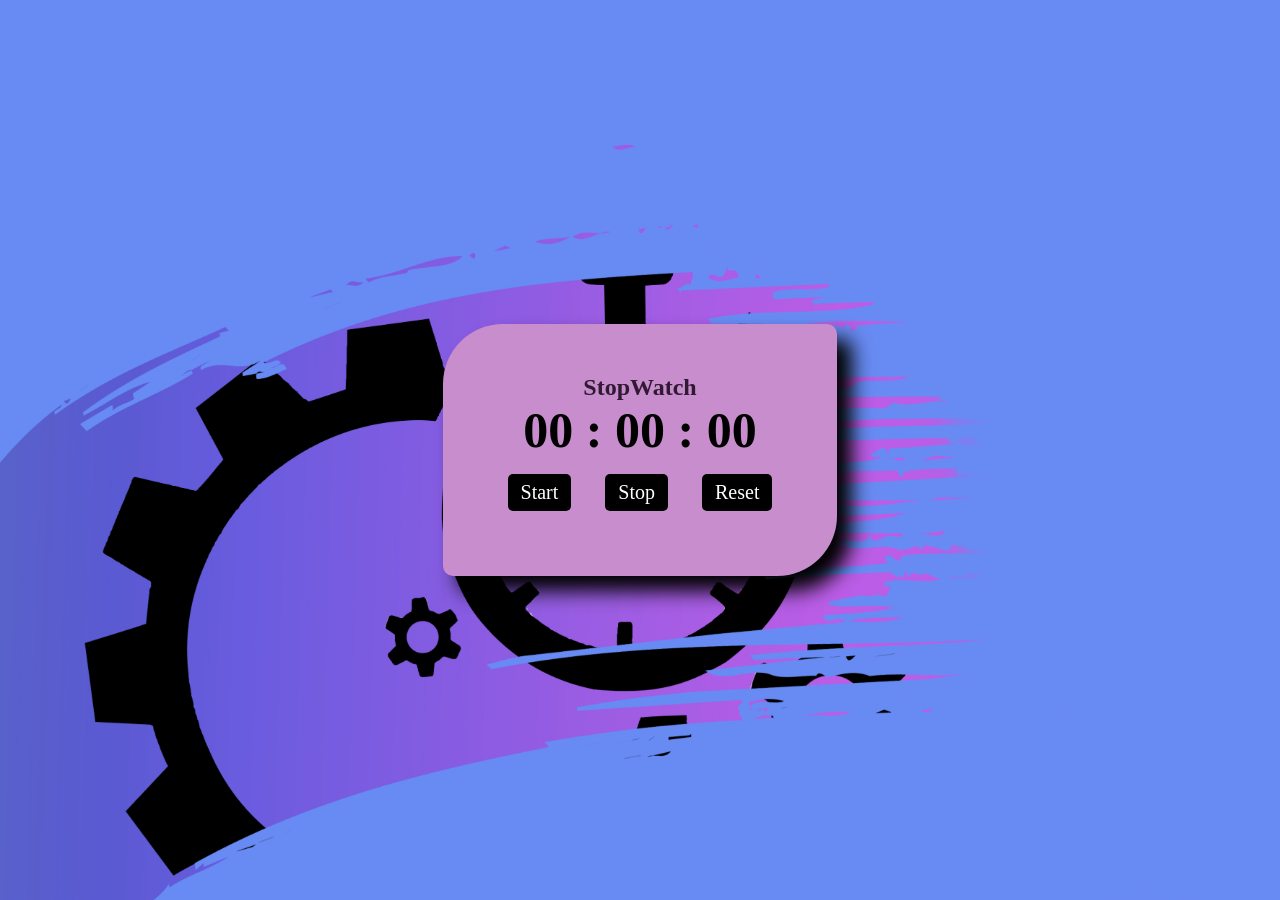
<file: index.html>
<!DOCTYPE html>
<html lang="en">
<head>
    <meta charset="UTF-8">
    <meta http-equiv="X-UA-Compatible" content="IE=edge">
    <meta name="viewport" content="width=device-width, initial-scale=1.0">
    <link rel="stylesheet" href="style.css">
    <title>StopWatch</title>
</head>
<body>
    <div class="box">
        <h2 class="heading">StopWatch</h2>
        <h1 id="stopwatch">00 : 00 : 00</h1>  
        <button class="btn" onClick="start()">Start</button>
        <button class="btn" onClick="stop()">Stop</button>
        <button class="btn" onClick="reset()">Reset</button>
    </div>

    <script src="script.js"></script>
</body>
</html>
</file>
<file: style.css>
*{
    margin: 0px;
    padding: 0px;
    font-family: cursive;
    box-sizing: border-box;
}
body {
    background-image: url(bg_img.jpg);
    background-repeat: no-repeat;
    background-size: cover;
    width: 100%;
    height: 100vh;
    display: flex;
    justify-content: center;
    align-items: center;
}
.box {
    background-color: rgb(200, 141, 204);
    height: fit-content;
    width:fit-content;
    padding: 50px;
    border-radius: 60px 10px 60px 10px;
    box-shadow: 15px 15px 20px;

    
}
.heading {
    color:rgb(49, 25, 51);
    text-align: center;

}
h1 {
    font-size: 50px;
    text-align: center;
}
button {
    border: none;
    outline: none;
    font-size: 20px;
    padding: 7px 13px;
    border-radius: 5px;
    margin: 15px;
    cursor: pointer;
}
.btn {
    background-color: black;
    color: white;
}
</file>
